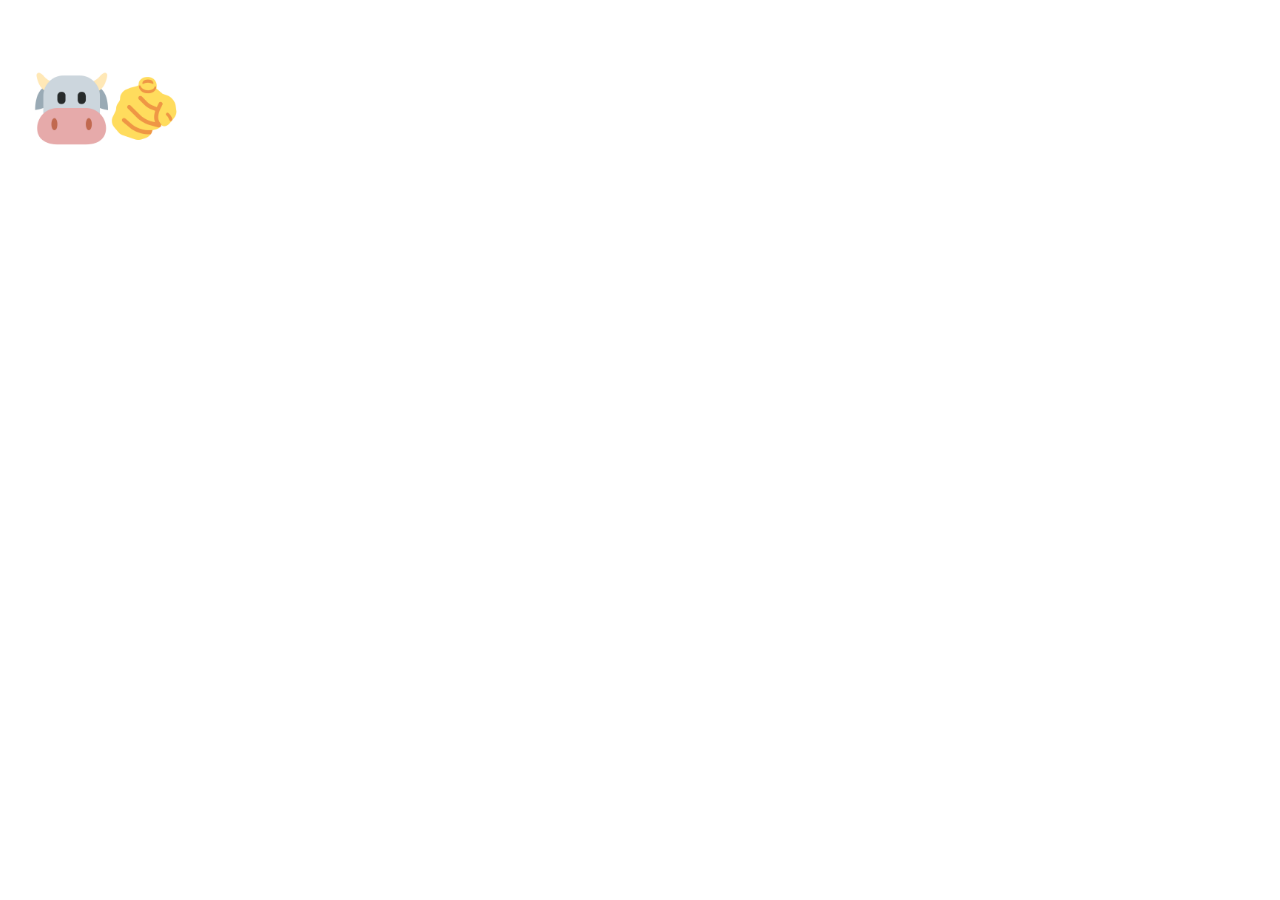
<file: imgwin.html>
<!DOCTYPE html>
<html lang="en">
<head>
    <meta charset="UTF-8">
    <meta name="viewport" content="width=device-width, initial-scale=1.0">
    <script src="Audio.js"></script>
    <title>Your Noob!!</title>
</head>
<body>
    <img src="noob.png" style="width: 200px; height: 200px;">
    <script>
        window.onload = (event) =>{
            audioplay();
        }
    </script>
</body>
</html>
</file>
